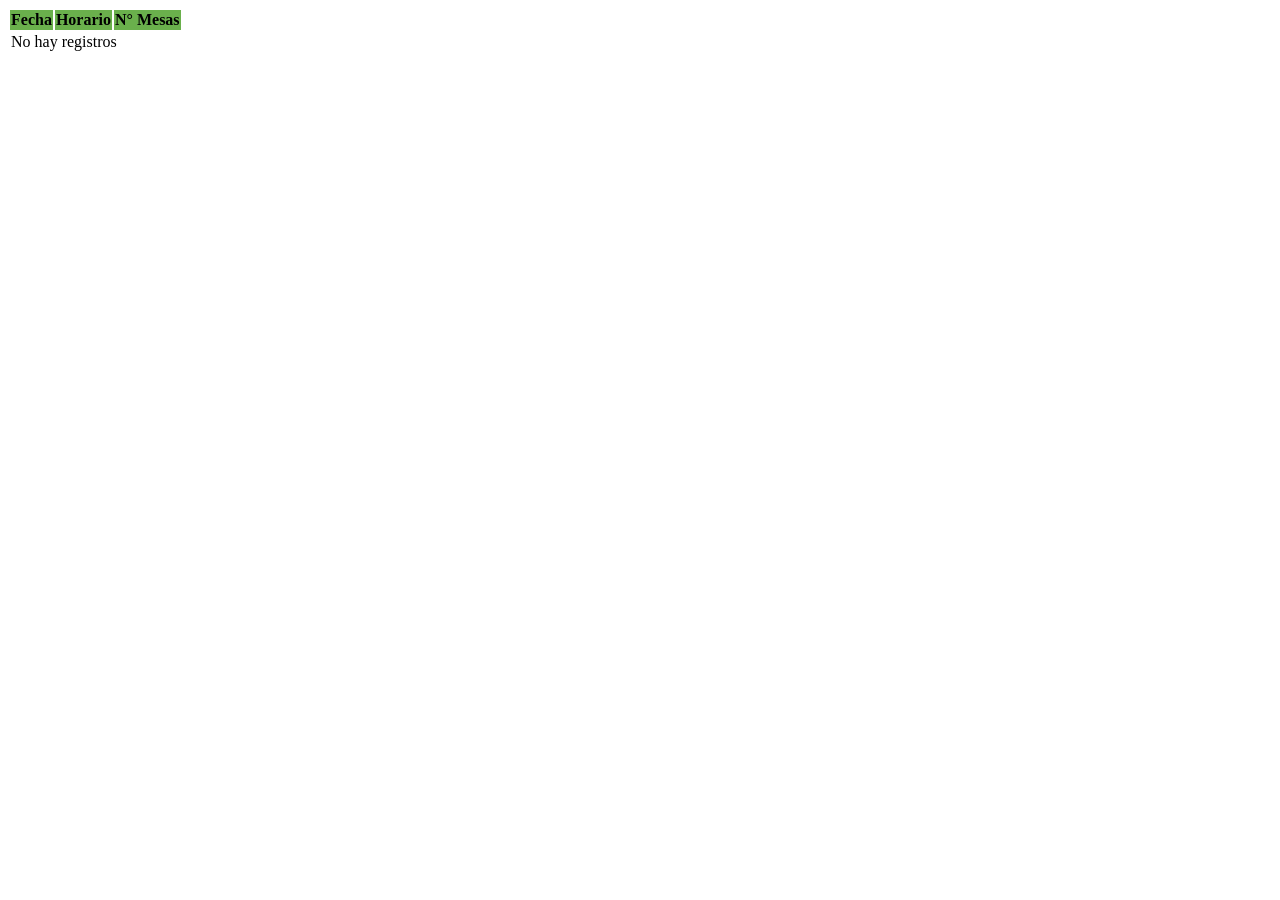
<file: Conamu-Personal/src/main/resources/templates/fragments/disponibilidad-table.html>
<!DOCTYPE html>
<html lang="es" xmlns:th="http://www.thymeleaf.org">

<head>
	<meta charset="UTF-8">
	<meta name="viewport" content="width=device-width, initial-scale=1.0">
	<title>SideBar</title>
</head>

<body>

	<table th:fragment="table">
		<thead style="background-color:  #6ab04c ;">
			<tr>
				<th>Fecha</th>
				<th>Horario</th>
				<th>N° Mesas</th>
			</tr>
		</thead>
		<tbody>
			<tr th:if="${horarios.empty}">
				<td colspan="3"> No hay registros </td>
			</tr>

			<tr th:each="Horario : ${horarios}">
				<td><span th:text="${Horario.fecha}"> </span></td>
				<td><span th:text="${Horario.horario}"> </span></td>
				<td><span th:text="${Horario.numeroMesas}"> </span></td>
			</tr>
		</tbody>
	</table>

</body>

</html>
</file>
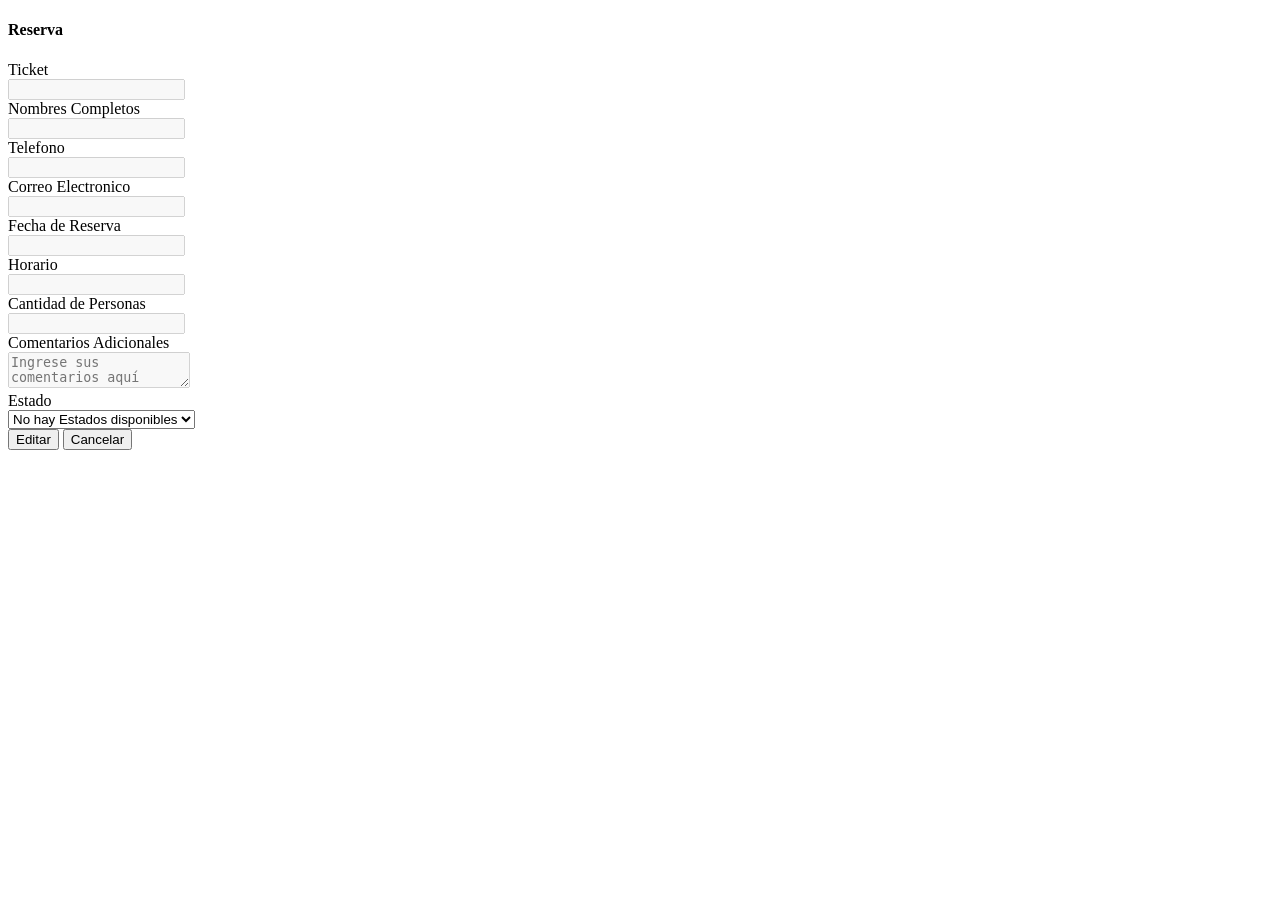
<file: Conamu-Personal/src/main/resources/templates/fragments/reservas-modal-editar.html>
<!DOCTYPE html>
<html lang="es" xmlns:th="http://www.thymeleaf.org">

<head>
	<meta charset="UTF-8">
	<meta name="viewport" content="width=device-width, initial-scale=1.0">
	<title>SideBar</title>
</head>

<body>

	<!-- The Modal -->
	<div class="modal fade" id="modalEditar" th:fragment="modal">
		<div class="modal-dialog modal-dialog-centered">
			<div class="modal-content">
				<!-- Modal Header -->
				<div class="modal-header">
					<h4 class="modal-title">Reserva</h4>
					<!-- <button type="button" class="btn-close" data-bs-dismiss="modal"></button> -->
				</div>
				<!-- Modal Main -->
				<div class="modal-body">
					<form action="">
						<!--  General -->
						<div class="form-group">
							<input type="hidden" id="id-reserva-editar"
									th:value="${reserva.idReserva}">
							<div class="controls-main col-lg-12">
								<label for="ticket">Ticket</label>
								<div class="controls">
									<input type="text" id="ticket" class="form-control" name="ticket" disabled
									th:value="${reserva.ticket}">
								</div>
							</div>
							<div class="controls-main col-lg-12">
								<label for="nombres">Nombres Completos</label>
								<div class="controls">
									<input type="text" id="nombres" class="form-control" name="nombres" disabled
									th:value="${reserva.consumidor.persona.nombreCompletos}">
								</div>
							</div>
							<div class="controls-main col-lg-12">
								<label for="telefono">Telefono</label>
								<div class="controls">
									<input type="tel" id="telefono" class="form-control" name="telefono" disabled
									th:value="${reserva.consumidor.persona.telefono}">
								</div>
							</div>

							<div class="controls-main col-lg-12">
								<label for="correo">Correo Electronico</label>
								<div class="controls">
									<input type="email" id="correo" class="form-control" name="correo" disabled
									th:value="${reserva.consumidor.persona.correo}">
								</div>
							</div>

							<div class="controls-main col-lg-12">
								<label for="fecha">Fecha de Reserva</label>
								<div class="controls">
									<input type="text" id="fecha" class="form-control" name="fecha" disabled
									th:value="${reserva.horarioReserva.fecha}">
								</div>
							</div>

							<div class="controls-main col-lg-12">
								<label for="horario">Horario</label>
								<div class="controls">
									<input type="text" id="horario" class="form-control" name="horario" disabled
									th:value="${reserva.horarioReserva.horario}">
								</div>
							</div>

							<div class="controls-main col-lg-12">
								<label for="numero-personas">Cantidad de Personas</label>
								<div class="controls">
									<input type="text" id="numero-personas" class="form-control" name="numero-personas" disabled
									th:value="${reserva.cantidadPersonas}">
								</div>
							</div>

							<div class="controls-main col-lg-12">
								<label class="comentarios"></i>Comentarios Adicionales</label>
								<div class="controls">
									<textarea name="comentarios" class="form-control" id="comentarios"
										placeholder="Ingrese sus comentarios aquí" disabled
										th:text="${reserva.comentariosAdicionales}"></textarea>
								</div>
							</div>
							<div class="controls-main col-lg-12">
								<label for="estado">Estado</label>
								<div class="controls">
									<select class="form-select" id="estado">
										<option th:if="${estados.empty}" value="" disabled selected> No hay Estados disponibles </option>

										<option th:if="${estados.empty == false}" value="" disabled > Seleccione un estado </option>
										<option th:each="Estado : ${estados}" th:value="${Estado.idEstadoReserva}" th:text="${Estado.nombreEstado}"
										th:selected="${Estado.idEstadoReserva == reserva.estadoReserva.idEstadoReserva}">
										
<!--										<option value="blank"></option>-->
<!--										<option value="Pendiente">Pendiente</option>-->
<!--										<option value="Asistio" selected>Asistio</option>-->
<!--										<option value="Cancelado">Cancelado</option>-->
									</select>
								</div>
							</div>

						</div>
					</form>
				</div>
				<!-- Modal footer -->
				<div class="modal-footer">
					<button type="button" class="btn button-guardar" id="btn-editar-reserva">Editar</button>
					<button type="button" class="btn btn-danger" data-bs-dismiss="modal">Cancelar</button>
				</div>
				<!--  -->
			</div>
		</div>
	</div>
	<!--Fin Modal -->

</body>

</html>
</file>
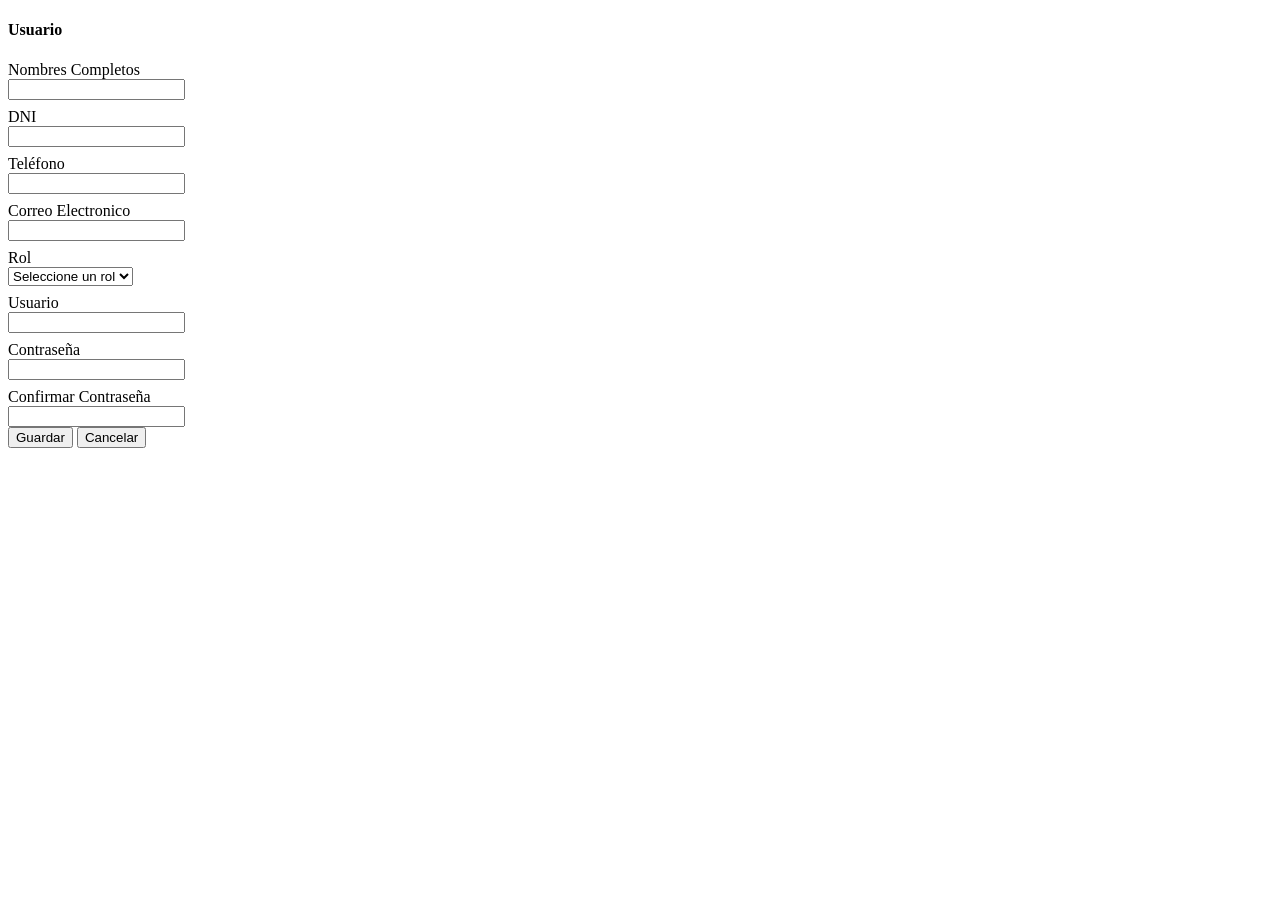
<file: Conamu-Personal/src/main/resources/templates/fragments/usuarios-modal-crear.html>
<!DOCTYPE html>
<html lang="es" xmlns:th="http://www.thymeleaf.org">

<head>
	<meta charset="UTF-8">
	<meta name="viewport" content="width=device-width, initial-scale=1.0">
	<title>SideBar</title>
</head>

<body>

	<!-- The Modal -->
	<div class="modal fade" id="modalCrear" th:fragment="modal-crear">
		<div class="modal-dialog modal-dialog-centered">
			<div class="modal-content">
				<!-- Modal Header -->
				<div class="modal-header bg-primary text-white">
					<h4 class="modal-title">Usuario</h4>
					<!-- <button type="button" class="btn-close" data-bs-dismiss="modal"></button> -->
				</div>
				<!-- Modal Main -->
				<div class="modal-body">
					<form action="">
						<!--  General -->
						<div class="form-group" style="display: flex; gap: 0.5rem; flex-direction: column;">
							<div class="controls-main col-lg-12">
								<label for="name">Nombres Completos</label>
								<div class="controls">
									<input type="text" id="name" class="form-control" name="name">
								</div>
							</div>
							<div class="controls-main col-lg-12">
								<label for="dni">DNI</label>
								<div class="controls">
									<input type="text" id="dni" class="form-control" name="dni">
								</div>
							</div>
							<div class="controls-main col-lg-12">
								<label for="telefono">Teléfono</label>
								<div class="controls">
									<input type="text" id="telefono" class="form-control" name="telefono">
								</div>
							</div>
							<div class="controls-main col-lg-12">
								<label for="email">Correo Electronico</label>
								<div class="controls">
									<input type="text" id="email" class="form-control" name="email">
								</div>
							</div>
							<div class="controls-main col-lg-12">
								<label for="fruit">Rol</label>
								<div class="controls">
									<select class="form-select" id="rol">
										<option value="" disabled selected> Seleccione un rol </option>
										<option th:each="Rol : ${roles}" 
										th:value="${Rol.idRol}" 
										th:text="${Rol.nombreRol}"></option>
									</select>
								</div>
							</div>
							<div class="controls-main col-lg-12">
								<label for="usuario">Usuario</label>
								<div class="controls">
									<input type="text" id="usuario" class="form-control" name="usuario">
								</div>
							</div>
							<div class="controls-main col-lg-12">
								<label for="contrasena">Contraseña</label>
								<div class="controls">
									<input type="password" id="contrasena" class="form-control" name="contrasena">
								</div>
							</div>
							<div class="controls-main col-lg-12">
								<label for="confirm-contrasena">Confirmar Contraseña</label>
								<div class="controls">
									<input type="password" id="confirm-contrasena" class="form-control" name="confirm-contrasena">
								</div>
							</div>

						</div>
					</form>
				</div>
				<!-- Modal footer -->
				<div class="modal-footer">
					<button type="button" class="btn button-guardar btn-primary"
						id="btn-guardar-usuario">Guardar</button>
					<button type="button" class="btn btn-danger" data-bs-dismiss="modal">Cancelar</button>
				</div>
				<!--  -->
			</div>
		</div>
	</div>
	<!--Fin Modal -->

</body>

</html>
</file>
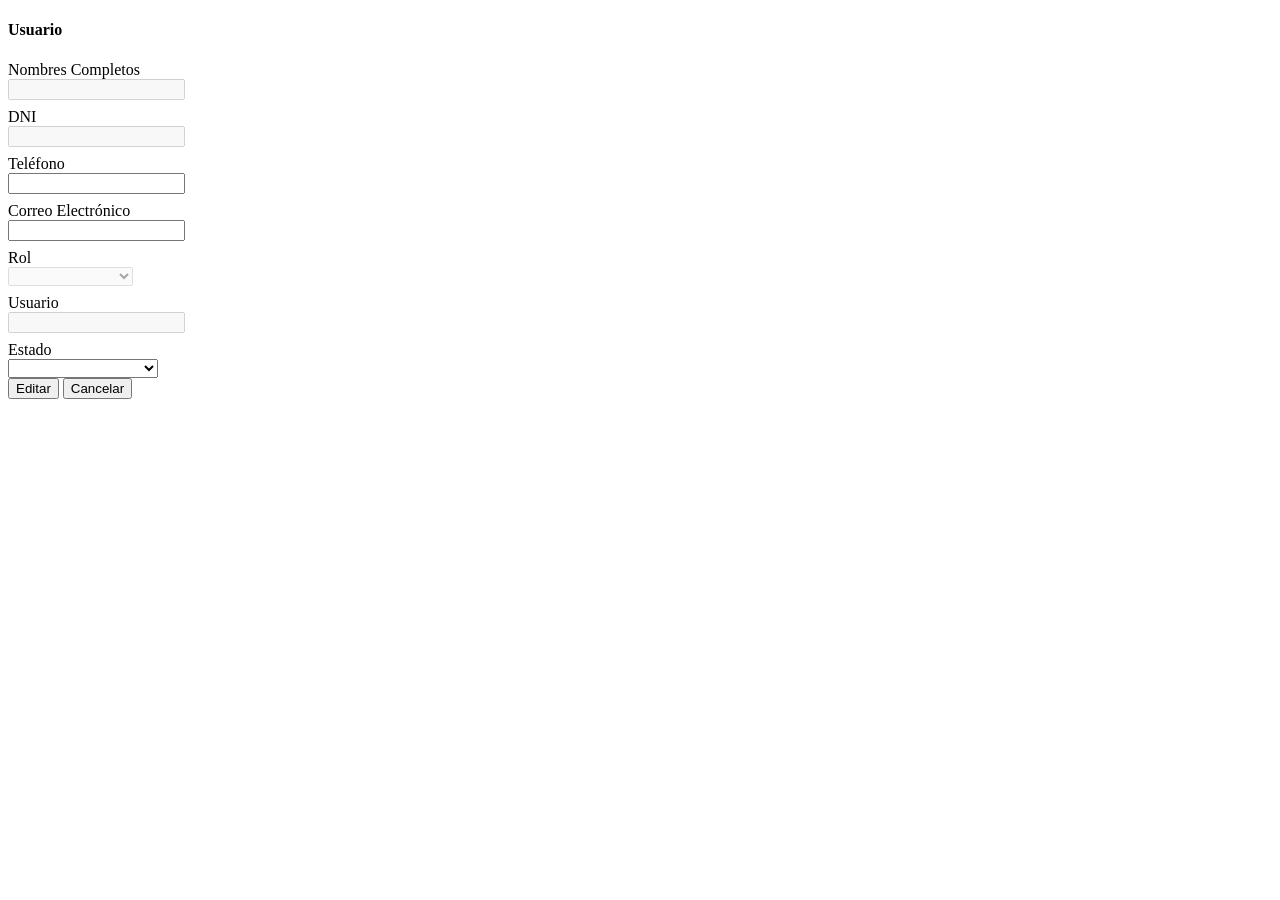
<file: Conamu-Personal/src/main/resources/templates/fragments/usuarios-modal-editar.html>
<!DOCTYPE html>
<html lang="es" xmlns:th="http://www.thymeleaf.org">

<head>
	<meta charset="UTF-8">
	<meta name="viewport" content="width=device-width, initial-scale=1.0">
	<title>SideBar</title>
</head>

<body>

	<!-- The Modal -->
	<div class="modal fade" id="modalEditar" th:fragment="modal-editar">
		<div class="modal-dialog modal-dialog-centered">
			<div class="modal-content">
				<!-- Modal Header -->
				<div class="modal-header bg-primary text-white">
					<h4 class="modal-title">Usuario</h4>
					<!-- <button type="button" class="btn-close" data-bs-dismiss="modal"></button> -->
				</div>
				<!-- Modal Main -->
				<div class="modal-body">
					<form action="">
						<!--  General -->
						<input type="hidden" id="id-trabajador" th:value="${trabajador.idTrabajador}">
						<div class="form-group" style="display: flex; gap: 0.5rem; flex-direction: column;">
							<div class="controls-main col-lg-12">
								<label for="name">Nombres Completos</label>
								<div class="controls">
									<input type="text" id="name" class="form-control" name="name" disabled th:value="${trabajador.persona.nombreCompletos}"> 
								</div>
							</div>
							<div class="controls-main col-lg-12">
								<label for="dni">DNI</label>
								<div class="controls">
									<input type="text" id="dni" class="form-control" name="dni" disabled th:value="${trabajador.persona.dni}">
								</div>
							</div>
							<div class="controls-main col-lg-12">
								<label for="telefono">Teléfono</label>
								<div class="controls">
									<input type="text" id="telefono" class="form-control" name="telefono" th:value="${trabajador.persona.telefono}">
								</div>
							</div>
							<div class="controls-main col-lg-12">
								<label for="email">Correo Electrónico</label>
								<div class="controls">
									<input type="text" id="email" class="form-control" name="email" th:value="${trabajador.persona.correo}">
								</div>
							</div>
							<div class="controls-main col-lg-12">
								<label for="fruit">Rol</label>
								<div class="controls">
									<select class="form-select" id="rol" disabled>
										<option value="" disabled> Seleccione un rol </option>
										<option th:each="Rol : ${roles}" th:value="${Rol.idRol}"
											th:text="${Rol.nombreRol}"
											th:selected="${Rol.idRol} == ${trabajador.rol.idRol}"></option>
									</select>
								</div>
							</div>
							<div class="controls-main col-lg-12">
								<label for="usuario">Usuario</label>
								<div class="controls">
									<input type="text" id="usuario" class="form-control" name="usuario" disabled th:value="${trabajador.usuario}">
								</div>
							</div>
							<div class="controls-main col-lg-12">
								<label for="fruit">Estado</label>
								<div class="controls">
									<select class="form-select" id="estado">
										<option value="" disabled> Seleccione un estado </option>
										<option th:each="Estado : ${estados}" th:value="${Estado.idEstadoTrabajador}"
											th:text="${Estado.nombreEstado}"
											th:selected="${Estado.idEstadoTrabajador} == ${trabajador.estadoTrabajador.idEstadoTrabajador}"></option>
									</select>
								</div>
							</div>

						</div>
					</form>
				</div>
				<!-- Modal footer -->
				<div class="modal-footer">
					<button type="button" class="btn button-guardar btn-primary"
						id="btn-editar-usuario">Editar</button>
					<button type="button" class="btn btn-danger" data-bs-dismiss="modal">Cancelar</button>
				</div>
				<!--  -->
			</div>
		</div>
	</div>
	<!--Fin Modal -->

</body>

</html>
</file>
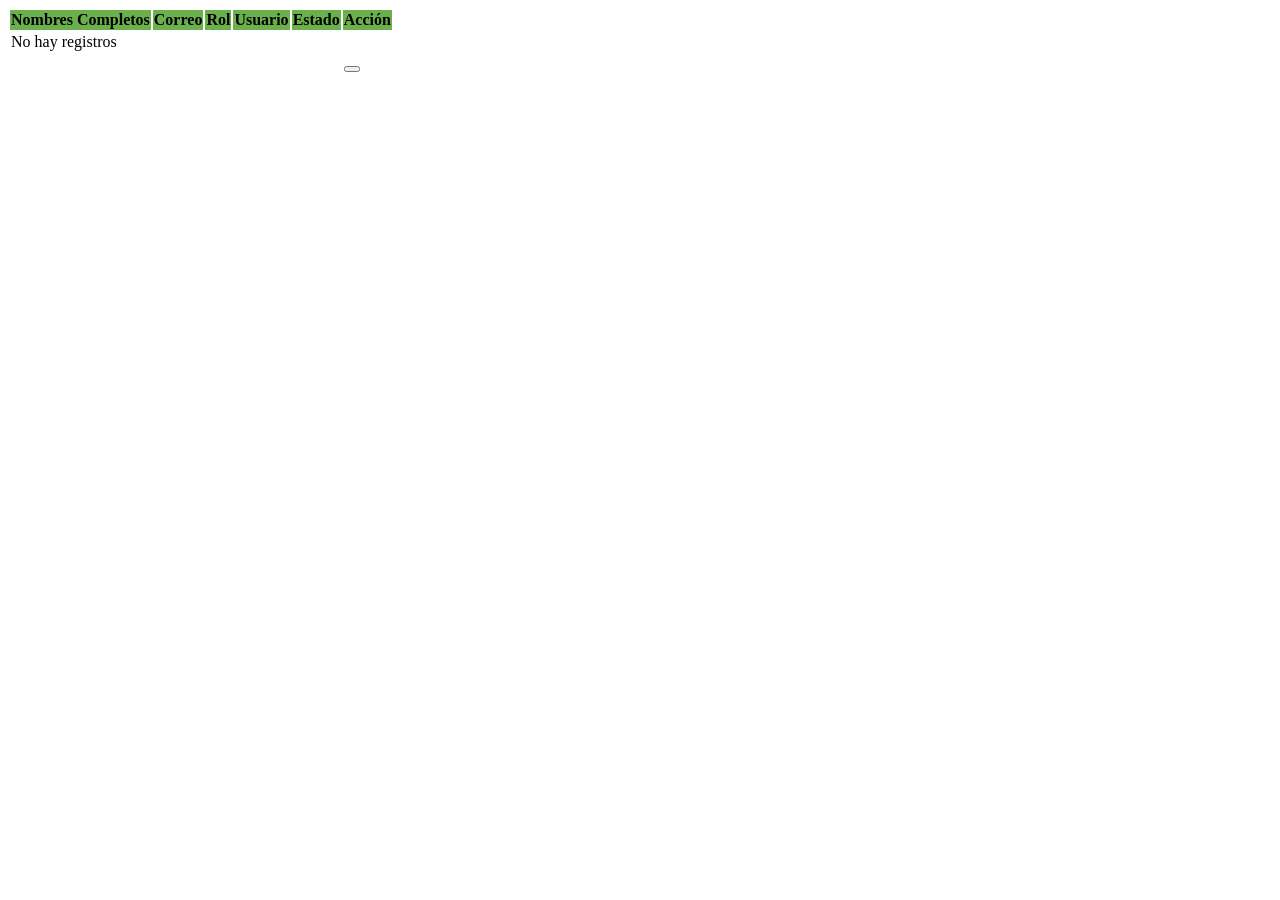
<file: Conamu-Personal/src/main/resources/templates/fragments/usuarios-table.html>
<!DOCTYPE html>
<html lang="es" xmlns:th="http://www.thymeleaf.org">

<head>
	<meta charset="UTF-8">
	<meta name="viewport" content="width=device-width, initial-scale=1.0">
	<title>SideBar</title>
</head>

<body>

	<table th:fragment="table">
		<thead style="background-color:  #6ab04c ;">
			<tr>
				<th>Nombres Completos</th>
				<th>Correo</th>
				<th>Rol</th>
				<th>Usuario</th>
				<th>Estado</th>
				<th>Acción</th>
			</tr>
		</thead>
		<tbody>
			<tr th:if="${trabajadores.empty}">
				<td colspan="6"> No hay registros </td>
			</tr>
			
			
			<tr th:each="Trabajador : ${trabajadores}">
				<td><span th:text="${Trabajador.persona.nombreCompletos}"> </span></td>
				<td><span th:text="${Trabajador.persona.correo}"> </span></td>
				<td><span th:text="${Trabajador.rol.nombreRol}"> </span></td>
				<td><span th:text="${Trabajador.usuario}"> </span></td>
				<td><span th:text="${Trabajador.estadoTrabajador.nombreEstado}"> </span></td>
				<td>
					<div class="text-center editar-reserva">
						<div class="btn-group">
							<button class="btn btn-dark btn-editar-usuario" 
									th:data-id-trabajador="${Trabajador.idTrabajador}"><i
									class="bi bi-pencil-fill"></i></button>
						</div>
					</div>
				</td>
			</tr>
		</tbody>
	</table>

</body>

</html>
</file>
